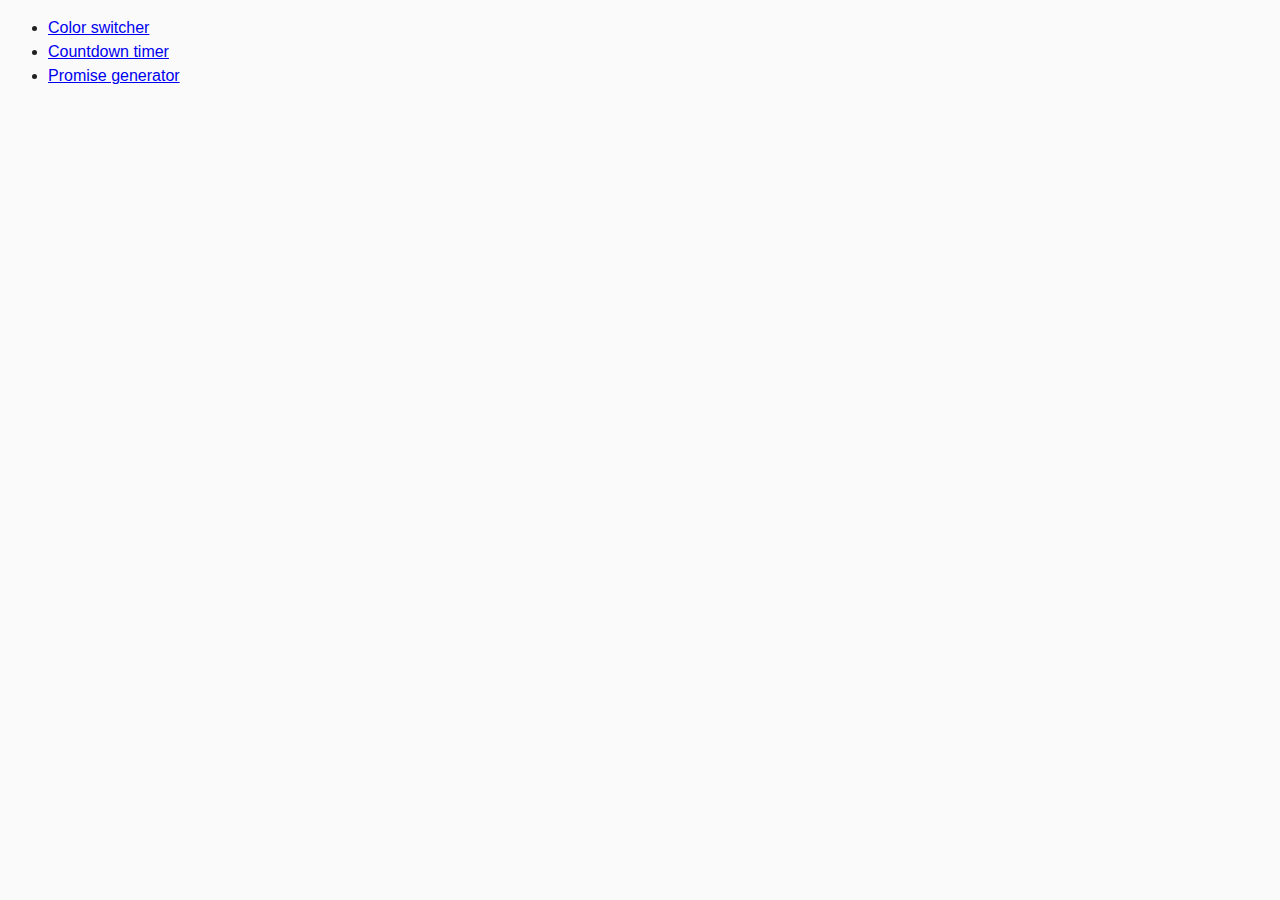
<file: src/index.html>
<!DOCTYPE html>
<html lang="en">
  <head>
    <meta charset="UTF-8" />
    <meta name="viewport" content="width=device-width, initial-scale=1.0" />
    <title>Homework 9</title>
    <link rel="stylesheet" href="css/common.css" />
  </head>
  <body>
    <ul>
      <li><a href="01-color-switcher.html">Color switcher</a></li>
      <li><a href="02-timer.html">Countdown timer</a></li>
      <li><a href="03-promises.html">Promise generator</a></li>
    </ul>
  </body>
</html>
</file>
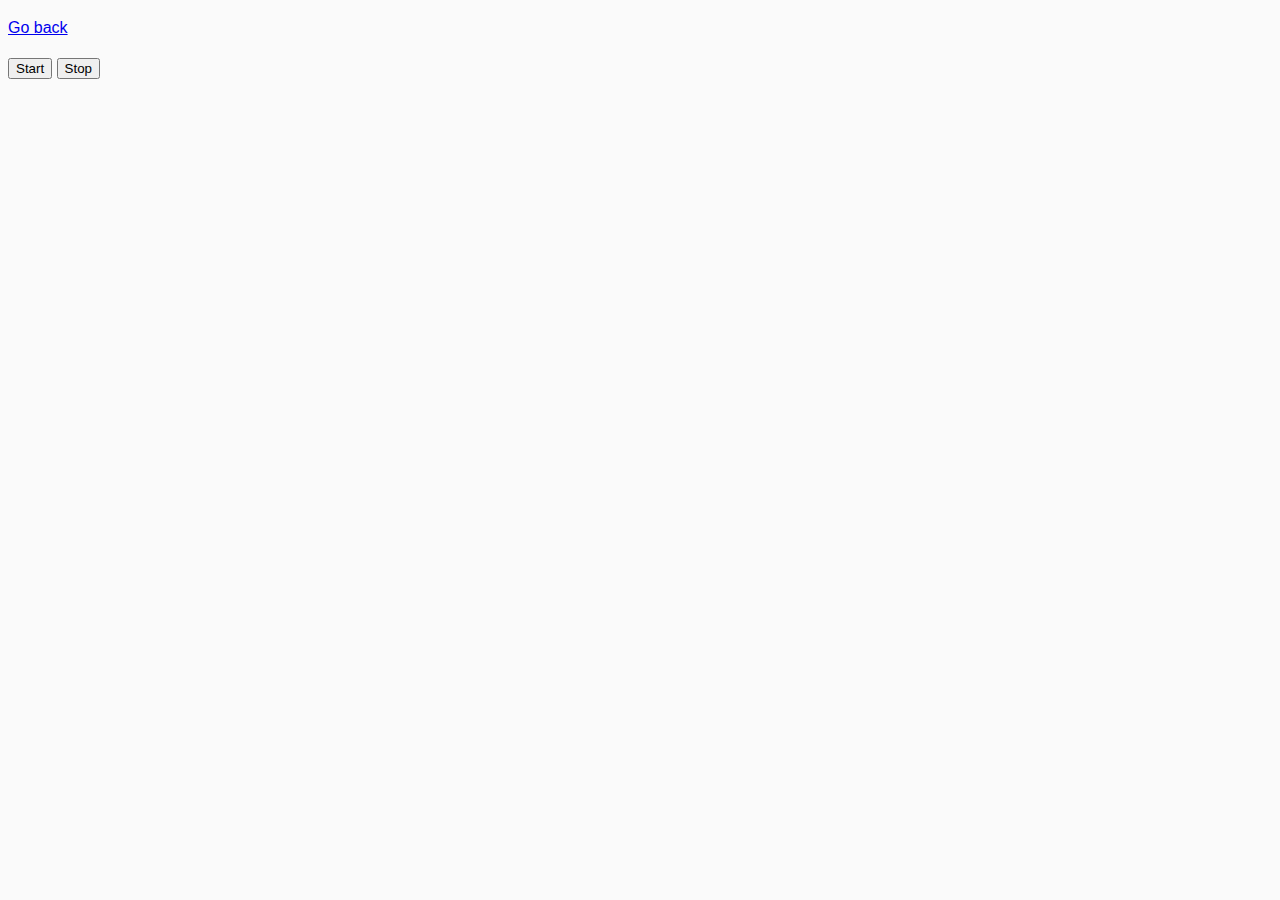
<file: src/01-color-switcher.html>
<!DOCTYPE html>
<html lang="en">
  <head>
    <meta charset="UTF-8" />
    <meta name="viewport" content="width=device-width, initial-scale=1.0" />
    <title>Color switcher</title>
    <link rel="stylesheet" href="css/common.css" />
  </head>
  <body>
    <p><a href="index.html">Go back</a></p>

    <button type="button" data-start>Start</button>
    <button type="button" data-stop>Stop</button>

    <script src="js/01-color-switcher.js"></script>
  </body>
</html>
</file>
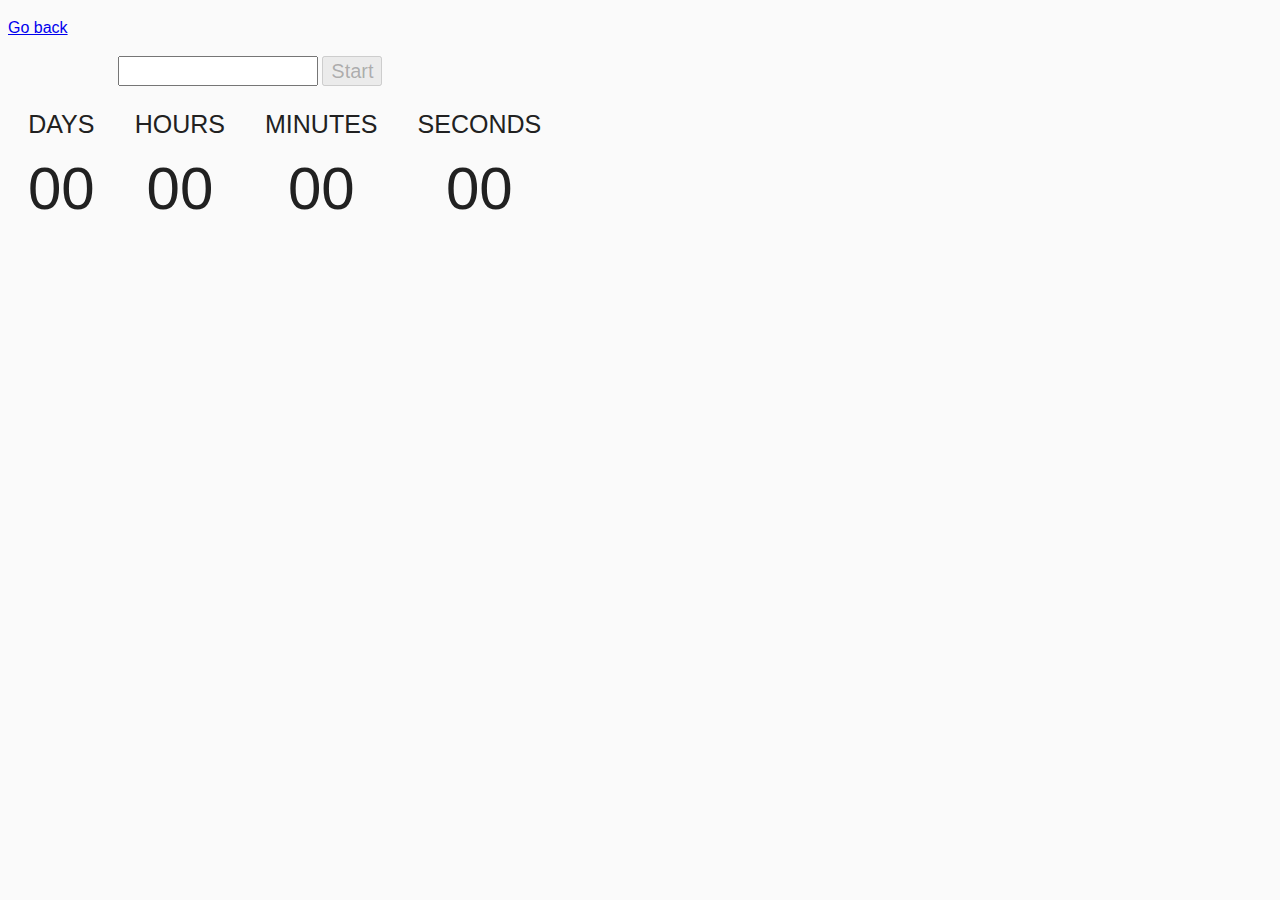
<file: src/02-timer.html>
<!DOCTYPE html>
<html lang="en">
  <head>
    <meta charset="UTF-8" />
    <meta name="viewport" content="width=device-width, initial-scale=1.0" />
    <title>Countdown timer</title>
    <link rel="stylesheet" href="css/common.css" />
  </head>
  <body>
    <p><a href="index.html">Go back</a></p>

    <input type="text" id="datetime-picker"/>
    <button type="button" class="button-js" data-start disabled>Start</button>

    <div class="timer timer-js">
      <div class="field">
        <span class="value" data-days>00</span>
        <span class="label">Days</span>
      </div>
      <div class="field">
        <span class="value" data-hours>00</span>
        <span class="label">Hours</span>
      </div>
      <div class="field">
        <span class="value" data-minutes>00</span>
        <span class="label">Minutes</span>
      </div>
      <div class="field">
        <span class="value" data-seconds>00</span>
        <span class="label">Seconds</span>
      </div>
    </div>

    <script src="js/02-timer.js"></script>
  </body>
</html>
</file>
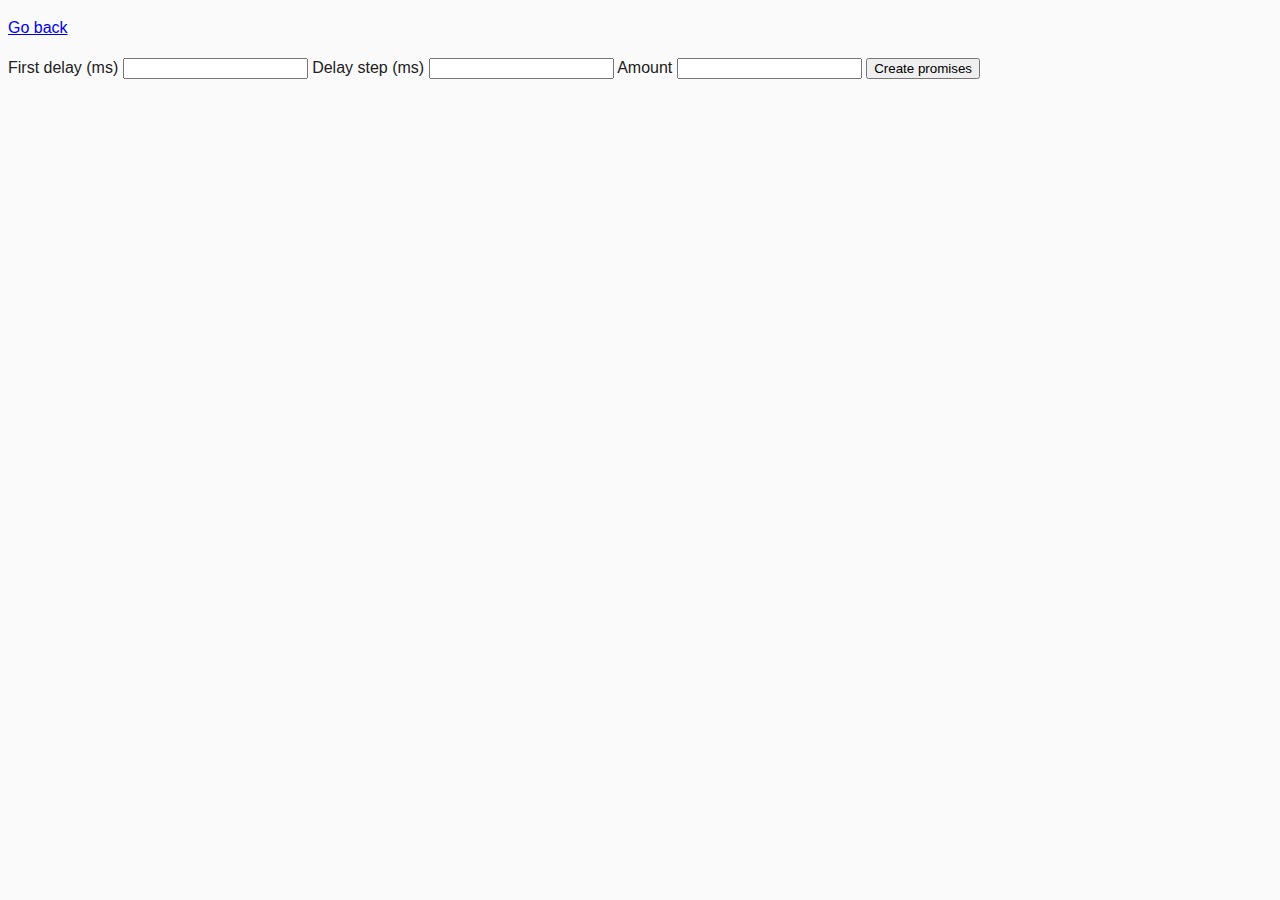
<file: src/03-promises.html>
<!DOCTYPE html>
<html lang="en">
  <head>
    <meta charset="UTF-8" />
    <meta name="viewport" content="width=device-width, initial-scale=1.0" />
    <title>Promise generator</title>
    <link rel="stylesheet" href="css/common.css" />
  </head>
  <body>
    <p><a href="index.html">Go back</a></p>

    <form class="form">
      <label>
        First delay (ms)
        <input  type="number" name="delay" required />
      </label>
      <label>
        Delay step (ms)
        <input type="number" name="step" required />
      </label>
      <label>
        Amount
        <input type="number" name="amount" required />
      </label>
      <button type="submit">Create promises</button>
    </form>

    <script src="js/03-promises.js"></script>
  </body>
</html>
</file>
<file: src/css/common.css>
* {
  box-sizing: border-box;
}

body {
  font-family: -apple-system, BlinkMacSystemFont, 'Segoe UI', Roboto,
    Oxygen-Sans, Ubuntu, Cantarell, 'Helvetica Neue', sans-serif;
  -webkit-font-smoothing: antialiased;
  -moz-osx-font-smoothing: grayscale;
  background-color: #fafafa;
  color: #212121;
  line-height: 1.5;
}

img {
  display: block;
  max-width: 100%;
}

#datetime-picker {
  margin-left: 110px;
  width:200px;
  height: 30px;
  font-size: 20px;
  text-align: center;
}

.button-js {
  width:60px;
  height: 30px;
  font-size: 20px;
  
}

.timer-js {
  display: flex;
  text-align: center;
}

.field {
  display: flex;
  flex-direction: column-reverse;
  padding: 20px;
  
}

.label {
  text-transform: uppercase;
  font-size: 25px;
  font-weight: 500;
}

.value {
  font-size: 60px;
  font-weight: 500;
}
</file>
